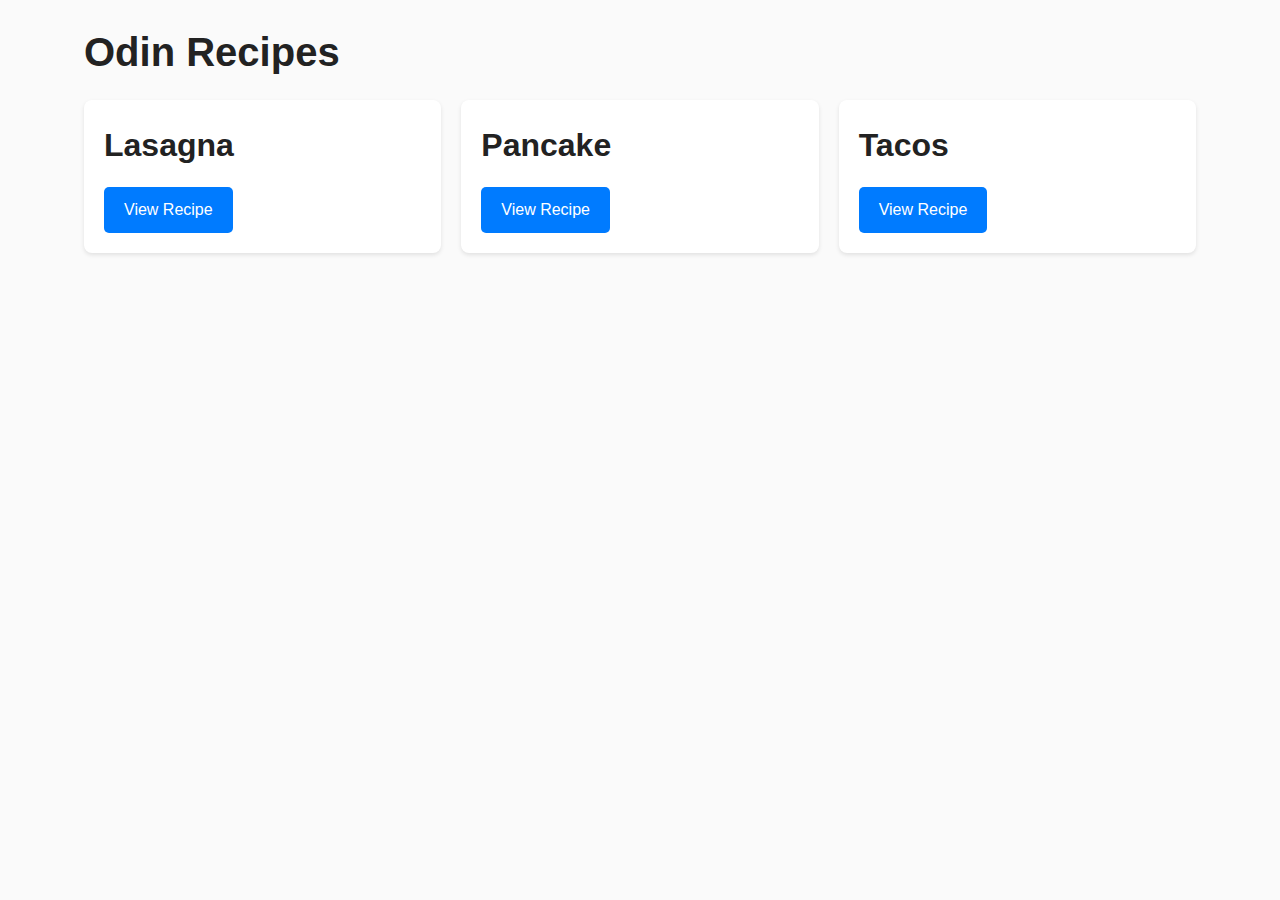
<file: index.html>
<!DOCTYPE html>
<html lang="en">
<head>
    <meta charset="UTF-8">
    <meta name="viewport" content="width=device-width, initial-scale=1.0">
    <title>Odin Recipes</title>
    <link rel="stylesheet" href="style.css">
</head>
<body>
    <div class="container">
        <h1>Odin Recipes</h1>
        <div class="grid">
            <div class="card">
                <h2>Lasagna</h2>
                <a href="recipes/lasagna.html" class="button">View Recipe</a>
            </div>
            <div class="card">
                <h2>Pancake</h2>
                <a href="recipes/pancake.html" class="button">View Recipe</a>
            </div>
            <div class="card">
                <h2>Tacos</h2>
                <a href="recipes/tacos.html" class="button">View Recipe</a>
            </div>
        </div>
    </div>
</body>
</html>
</file>
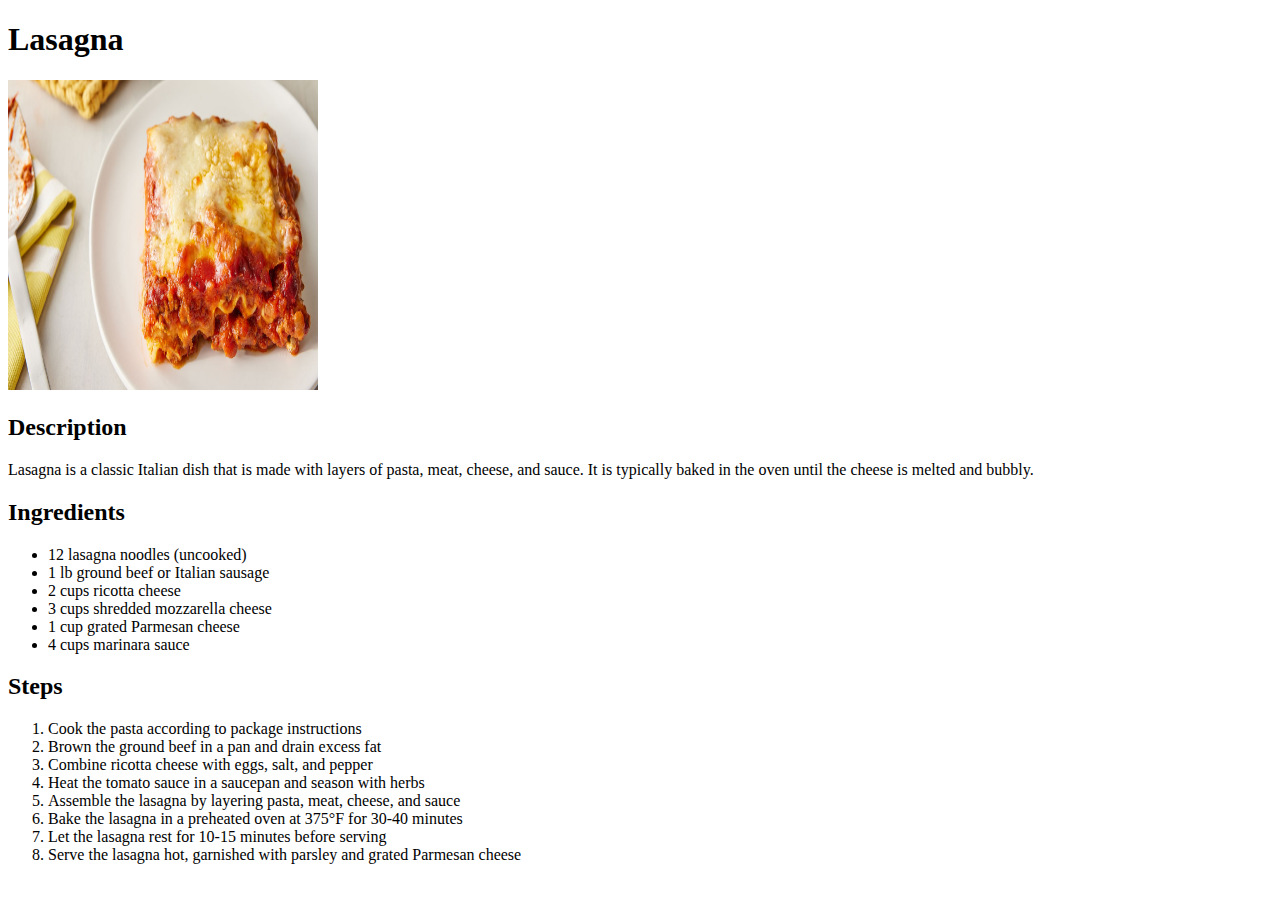
<file: recipes/lasagna.html>
<!DOCTYPE html>
<html lang="en">
<head>
    <meta charset="UTF-8">
    <meta name="viewport" content="width=device-width, initial-scale=1.0">
    <title>Lasagna</title>
</head>
<body>
    <h1>Lasagna</h1>
    <img src="../images/lasagna.jpg" alt="Lasagna" width="310" height="310">
    <h2>Description</h2>
    <p>Lasagna is a classic Italian dish that is made with layers of pasta, meat, cheese, and sauce. It is typically baked in the oven until the cheese is melted and bubbly.</p>
    <h2>Ingredients</h2>
    <ul>
        <li>12 lasagna noodles (uncooked)</li>
        <li>1 lb ground beef or Italian sausage</li>
        <li>2 cups ricotta cheese</li>
        <li>3 cups shredded mozzarella cheese</li>
        <li>1 cup grated Parmesan cheese</li>
        <li>4 cups marinara sauce</li>
    </ul>
    <h2>Steps</h2>
    <ol>
        <li>Cook the pasta according to package instructions</li>
        <li>Brown the ground beef in a pan and drain excess fat</li>
        <li>Combine ricotta cheese with eggs, salt, and pepper</li>
        <li>Heat the tomato sauce in a saucepan and season with herbs</li>
        <li>Assemble the lasagna by layering pasta, meat, cheese, and sauce</li>
        <li>Bake the lasagna in a preheated oven at 375°F for 30-40 minutes</li>
        <li>Let the lasagna rest for 10-15 minutes before serving</li>
        <li>Serve the lasagna hot, garnished with parsley and grated Parmesan cheese</li>
    </ol>
</body>
</html>
</file>
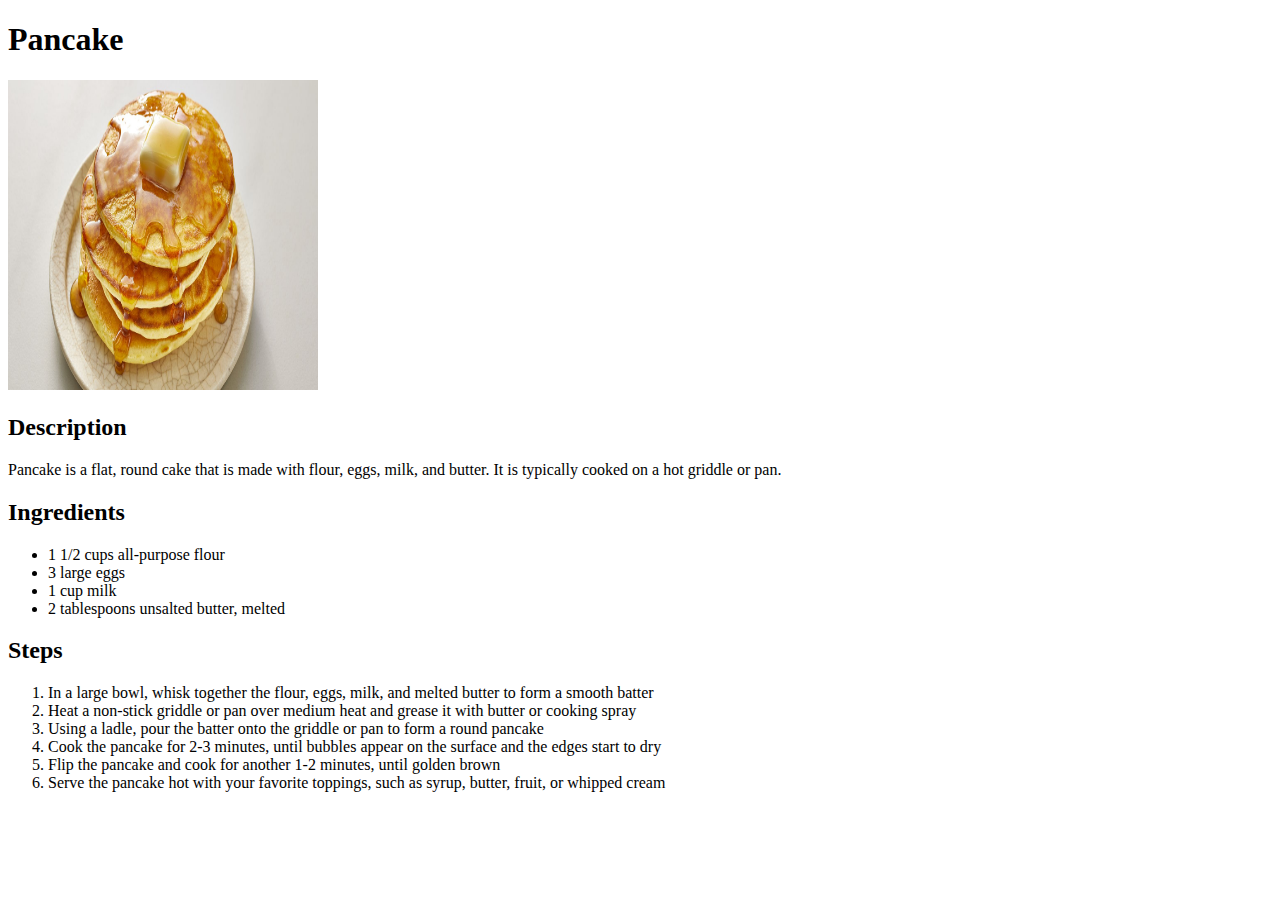
<file: recipes/pancake.html>
<!DOCTYPE html>
<html lang="en">
<head>
    <meta charset="UTF-8">
    <meta name="viewport" content="width=device-width, initial-scale=1.0">
    <title>Pancake</title>
</head>
<body>
    <h1>Pancake</h1>
    <img src="../images/pancake.jpg" alt="Pancake" width="310" height="310">
    <h2>Description</h2>
    <p>Pancake is a flat, round cake that is made with flour, eggs, milk, and butter. It is typically cooked on a hot griddle or pan.</p>
    <h2>Ingredients</h2>
    <ul>
        <li>1 1/2 cups all-purpose flour</li>
        <li>3 large eggs</li>
        <li>1 cup milk</li>
        <li>2 tablespoons unsalted butter, melted</li>
    </ul>
    <h2>Steps</h2>
    <ol>
        <li>In a large bowl, whisk together the flour, eggs, milk, and melted butter to form a smooth batter</li>
        <li>Heat a non-stick griddle or pan over medium heat and grease it with butter or cooking spray</li>
        <li>Using a ladle, pour the batter onto the griddle or pan to form a round pancake</li>
        <li>Cook the pancake for 2-3 minutes, until bubbles appear on the surface and the edges start to dry</li>
        <li>Flip the pancake and cook for another 1-2 minutes, until golden brown</li>
        <li>Serve the pancake hot with your favorite toppings, such as syrup, butter, fruit, or whipped cream</li>
    </ol>
</body>
</html>
</file>
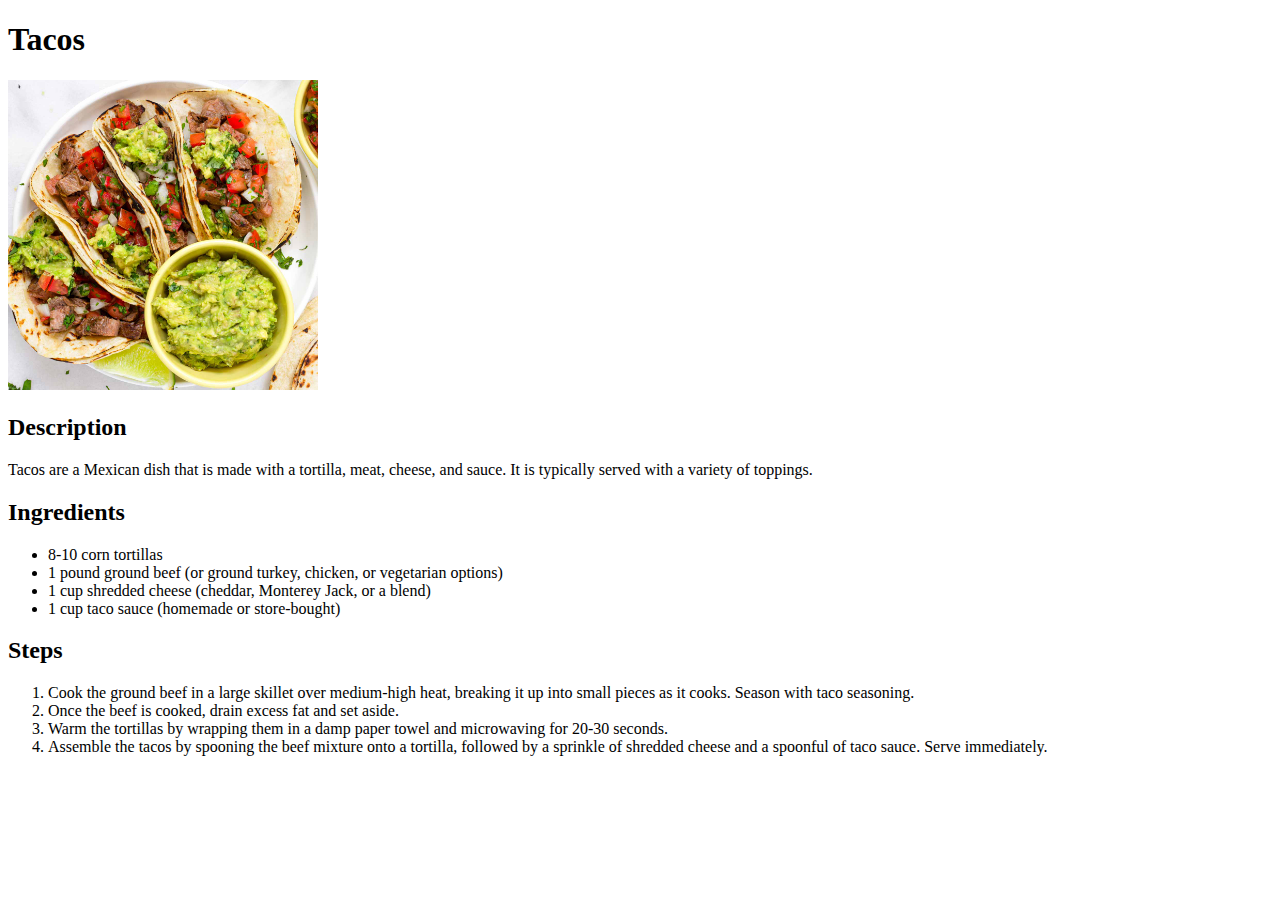
<file: recipes/tacos.html>
<!DOCTYPE html>
<html lang="en">
<head>
    <meta charset="UTF-8">
    <meta name="viewport" content="width=device-width, initial-scale=1.0">
    <title>Tacos</title>
</head>
<body>
    <h1>Tacos</h1>
    <img src="../images/tacos.jpg" alt="Tacos" width="310" height="310">
    <h2>Description</h2>
    <p>Tacos are a Mexican dish that is made with a tortilla, meat, cheese, and sauce. It is typically served with a variety of toppings.</p>
    <h2>Ingredients</h2>
    <ul>
        <li>8-10 corn tortillas</li>
        <li>1 pound ground beef (or ground turkey, chicken, or vegetarian options)</li>
        <li>1 cup shredded cheese (cheddar, Monterey Jack, or a blend)</li>
        <li>1 cup taco sauce (homemade or store-bought)</li>
    </ul>
    <h2>Steps</h2>
    <ol>
        <li>Cook the ground beef in a large skillet over medium-high heat, breaking it up into small pieces as it cooks. Season with taco seasoning.</li>
        <li>Once the beef is cooked, drain excess fat and set aside.</li>
        <li>Warm the tortillas by wrapping them in a damp paper towel and microwaving for 20-30 seconds.</li>
        <li>Assemble the tacos by spooning the beef mixture onto a tortilla, followed by a sprinkle of shredded cheese and a spoonful of taco sauce. Serve immediately.</li>
    </ol>
</body>
</html>
</file>
<file: style.css>
/* Reset and Base Styles */
* {
  margin: 0;
  padding: 0;
  box-sizing: border-box;
}

body {
  font-family: 'Inter', -apple-system, BlinkMacSystemFont, sans-serif;
  line-height: 1.6;
  color: #333;
  background-color: #fafafa;
}

/* Container for content */
.container {
  width: 90%;
  max-width: 1200px;
  margin: 0 auto;
  padding: 20px;
}

/* Headings */
h1, h2, h3 {
  margin-bottom: 1rem;
  color: #222;
}

h1 { font-size: 2.5rem; }
h2 { font-size: 2rem; }
h3 { font-size: 1.5rem; }

/* Links */
a {
  color: #007bff;
  text-decoration: none;
}

a:hover {
  text-decoration: underline;
}

/* Buttons */
.button {
  display: inline-block;
  padding: 10px 20px;
  background-color: #007bff;
  color: white;
  border: none;
  border-radius: 5px;
  cursor: pointer;
  transition: background-color 0.3s ease;
}

.button:hover {
  background-color: #0056b3;
}

/* Cards */
.card {
  background: white;
  padding: 20px;
  border-radius: 8px;
  box-shadow: 0 2px 4px rgba(0,0,0,0.1);
  margin-bottom: 20px;
}

/* Images */
img {
  max-width: 100%;
  height: auto;
  border-radius: 4px;
}

/* Simple Grid */
.grid {
  display: grid;
  grid-template-columns: repeat(auto-fit, minmax(250px, 1fr));
  gap: 20px;
}

/* Responsive Design */
@media (max-width: 768px) {
  nav ul {
    flex-direction: column;
    gap: 1rem;
  }
  
  h1 { font-size: 2rem; }
  h2 { font-size: 1.5rem; }
  h3 { font-size: 1.25rem; }
}
</file>
